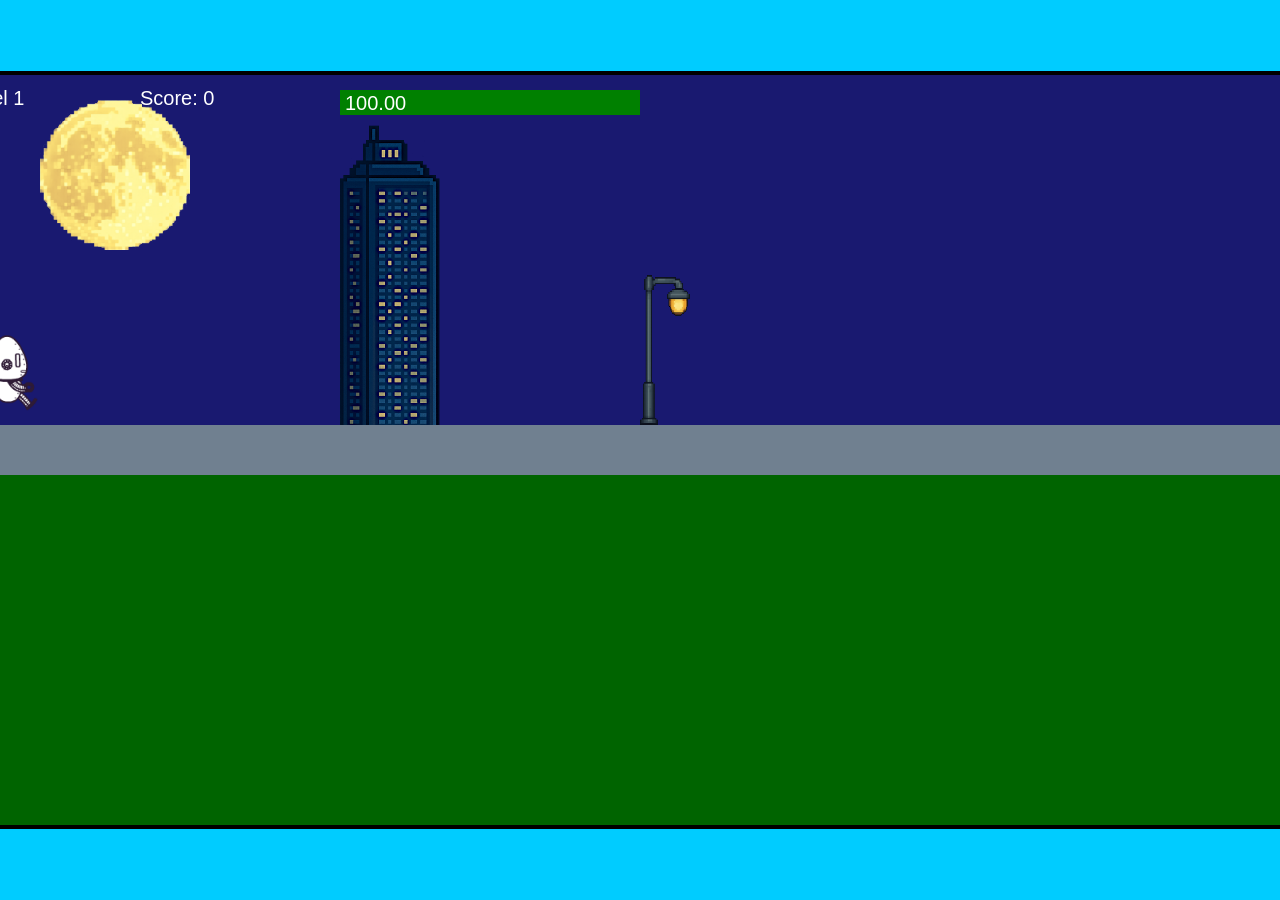
<file: fsd-projects/runtime/index.html>
<!DOCTYPE html>
<html lang="en">
  <head>
    <meta charset="UTF-8" />
    <meta name="viewport" content="width=device-width, initial-scale=1.0" />
    <title>Runtime Neo</title>
    <link rel="stylesheet" href="runtime.css" />
    <script src="https://code.jquery.com/jquery-3.1.0.js"></script>
    <script src="setup.js"></script>
    <script src="levels.js"></script>
    <script src="scenery.js"></script>
    <script src="student.js"></script>
    <script src="main.js"></script>
  </head>
  <body id="body">
    <canvas id="gameCanvas" width="1400" height="750"></canvas>
    <img id="player" src="images/halle.png" />
    <img id="projectile" src="images/projectile.png" />
    <img id="basicPlatform" src="images/interactable/basicPlatform.png" />
    <img id="spikes" src="images/interactable/spikes.png" />
    <img id="bug" src="images/interactable/bug.png" />
    <img id="healthUp" src="images/interactable/healthUp.png" />
    <img id="flag" src="images/interactable/flag.png" />
    <img id="moon" src="images/backgrounds/moon.png" />
    <img id="building" src="images/backgrounds/building.png" />
    <img id="lamp" src="images/backgrounds/lamp.png" />
  </body>
</html>
</file>
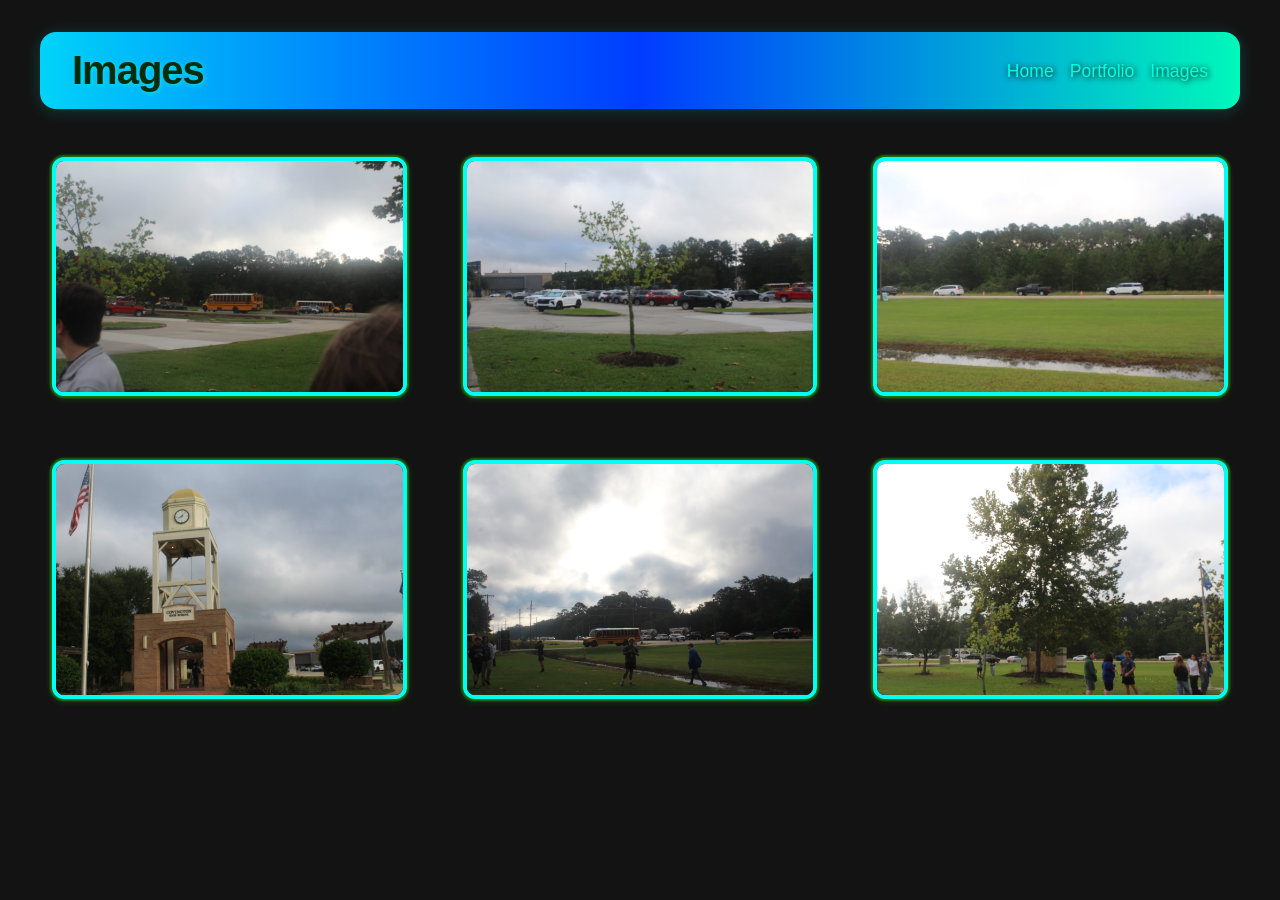
<file: images.html>
<!DOCTYPE HTML>
<html>
    <head>
        <title>Images</title>
        <style>
            body {
                background: #131313;
                color: #0042f7;
                font-family: 'Creepster', Arial, sans-serif;
                font-size: 20px;
                margin: 0;
                padding: 0;
            }
            #all-contents {
                max-width: 1200px;
                margin: 0 auto;
                padding: 0 24px;
            }
            nav {
                background: linear-gradient(90deg, #00d3f8 0%,#003cff , #00f8ba 100%);
                display: flex;
                align-items: center;
                padding: 16px 32px;
                border-radius: 16px;
                margin: 32px 0 24px 0;
                box-shadow: 0 2px 16px 0 rgba(0, 255, 255, 0.18);
            }
            h1 {
                flex: 1;
                margin: 0;
                font-weight: 600;
                font-size: 2.5rem;
                color: #072c09;
                letter-spacing: -1px;
                text-shadow: 1px 1px 4px #00eeffbe, 0 0 10px #01baf3;
            }
            #nav-ul {
                list-style: none;
                margin: 0;
                padding: 0;
                display: flex;
                gap: 16px;
            }
            .nav-li {
                display: inline-block;
            }
            #navanchor {
                text-decoration: none;
                color: #00ffdd;
                font-weight: 500;
                font-size: 1.1rem;
                transition: color 0.2s;
                text-shadow: 1px 1px 6px #000;
            }
            #navanchor:hover {
                color: #0059ff;
            }
            .image-grid {
                display: grid;
                grid-template-columns: repeat(3, 1fr);
                gap: 32px;
                margin-top: 32px;
            }
            .image-item {
                
                transition: transform 0.2s;
                display: flex;
                align-items: center;
                justify-content: center;
                padding: 16px;
            }
            .image-item img {
                max-width: 100%;
                max-height: 320px;
                border-radius: 12px;
                box-shadow: 0 0 2px 2px #37ff1457, 0 2px 8px 0 rgba(57,255,20,0.18);
                background: #18120f;
                border: 4px solid #00fff2;
                transition: box-shadow 0.2s, border-color 0.2s, transform 0.2s;
            }
            .image-item img:hover {
                box-shadow: 0 0 8px 8px #37ff1488, 0 2px 8px 0 rgba(57,255,20,0.18);
                border-color: #1900ff;
                transform: scale(1.08);
            }
            @media (max-width: 900px) {
                .image-grid {
                    grid-template-columns: repeat(2, 1fr);
                }
            }
            @media (max-width: 600px) {
                .image-grid {
                    grid-template-columns: 1fr;
                }
            }
    </style>
    </head>
    
    <body>
        <div id="all-contents">
            <nav>
                <h1>Images</h1>
                <ul id="nav-ul">
                    <li class="nav-li">
                        <a id="navanchor" href="index.html">Home</a>
                    </li>
                    <li class="nav-li">
                        <a id="navanchor" href="portfolio.html">Portfolio</a>
                        </li>
                     <li class="nav-li"><a id="navanchor" href="images.html">Images</a>
                    </li>
                    
                </ul>
            </nav>
                <div class="image-grid">
                    
                    
                    <div class="image-item"><img src="assets/IMG_9461.JPG" ></div>
                    <div class="image-item"><img src="assets/IMG_9462.JPG" ></div>
                    <div class="image-item"><img src="assets/IMG_9463.JPG" ></div>
                    <div class="image-item"><img src="assets/IMG_9464.JPG" ></div>
                    <div class="image-item"><img src="assets/IMG_9465.JPG" ></div>
                    <div class="image-item"><img src="assets/IMG_9466.JPG" ></div>
                </div>
                <!-- Modal for full-size image -->
                <div id="imageModal" class="modal">
                    <span class="close">&times;</span>
                    <span class="modal-arrow left">&#10094;</span>
                    <img class="modal-content" id="modalImg" alt="Full Size">
                    <span class="modal-arrow right">&#10095;</span>
                </div>
    </body>
      
      
      
      
      
      
      
        <script>
        // Modal logic with navigation
        const modal = document.getElementById('imageModal');
        const modalImg = document.getElementById('modalImg');
        const closeBtn = document.querySelector('.close');
        const leftArrow = document.querySelector('.modal-arrow.left');
        const rightArrow = document.querySelector('.modal-arrow.right');
        const images = Array.from(document.querySelectorAll('.image-item img'));
        let currentIndex = 0;

        function showModal(index) {
            currentIndex = index;
            modal.style.display = 'block';
            modalImg.src = images[index].src;
            modalImg.alt = images[index].alt;
        }

        images.forEach((img, idx) => {
            img.addEventListener('click', function() {
                showModal(idx);
            });
        });

        closeBtn.onclick = function() {
            modal.style.display = 'none';
            modalImg.src = '';
        }

        leftArrow.onclick = function(e) {
            e.stopPropagation();
            currentIndex = (currentIndex - 1 + images.length) % images.length;
            showModal(currentIndex);
        }

        rightArrow.onclick = function(e) {
            e.stopPropagation();
            currentIndex = (currentIndex + 1) % images.length;
            showModal(currentIndex);
        }

        window.onclick = function(event) {
            if (event.target === modal) {
                modal.style.display = 'none';
                modalImg.src = '';
            }
        }

        window.addEventListener('keydown', function(e) {
            if (modal.style.display === 'block') {
                if (e.key === 'ArrowLeft') {
                    currentIndex = (currentIndex - 1 + images.length) % images.length;
                    showModal(currentIndex);
                } else if (e.key === 'ArrowRight') {
                    currentIndex = (currentIndex + 1) % images.length;
                    showModal(currentIndex);
                } else if (e.key === 'Escape') {
                    modal.style.display = 'none';
                    modalImg.src = '';
                }
            }
        });
        </script>
        <style>
            .modal {
                display: none;
                position: fixed;
                z-index: 1000;
                left: 0;
                top: 0;
                width: 100vw;
                height: 100vh;
                overflow: auto;
                animation: fadeIn 0.3s;
            }
            .modal-content {
                display: block;
                margin: 5vh auto;
                max-width: 90vw;
                max-height: 80vh;
                border-radius: 18px;
                box-shadow: 0 8px 32px 0 rgba(57,255,20,0.32);
                background: #18120f;
                border: 6px solid #39ff14;
                animation: scaleUp 0.3s;
            }
            .close {
                position: absolute;
                top: 32px;
                right: 48px;
                color: #39ff14;
                font-size: 48px;
                font-weight: 300;
                cursor: pointer;
                z-index: 1001;
                transition: color 0.2s;
                text-shadow: 2px 2px 8px #000;
            }
            .close:hover {
                color: #fff;
            }
            .modal-arrow {
                position: absolute;
                top: 50%;
                transform: translateY(-50%);
                color: #39ff14;
                font-size: 64px;
                font-weight: 300;
                cursor: pointer;
                z-index: 1001;
                user-select: none;
                padding: 0 24px;
                transition: color 0.2s;
                text-shadow: 2px 2px 8px #000;
            }
            .modal-arrow.left {
                left: 0;
            }
            .modal-arrow.right {
                right: 0;
            }
            .modal-arrow:hover {
                color: #fff;
            }
            @keyframes fadeIn {
                from { opacity: 0; }
                to { opacity: 1; }
            }
            @keyframes scaleUp {
                from { transform: scale(0.95); }
                to { transform: scale(1); }
            }
        </style>
</html>
</file>
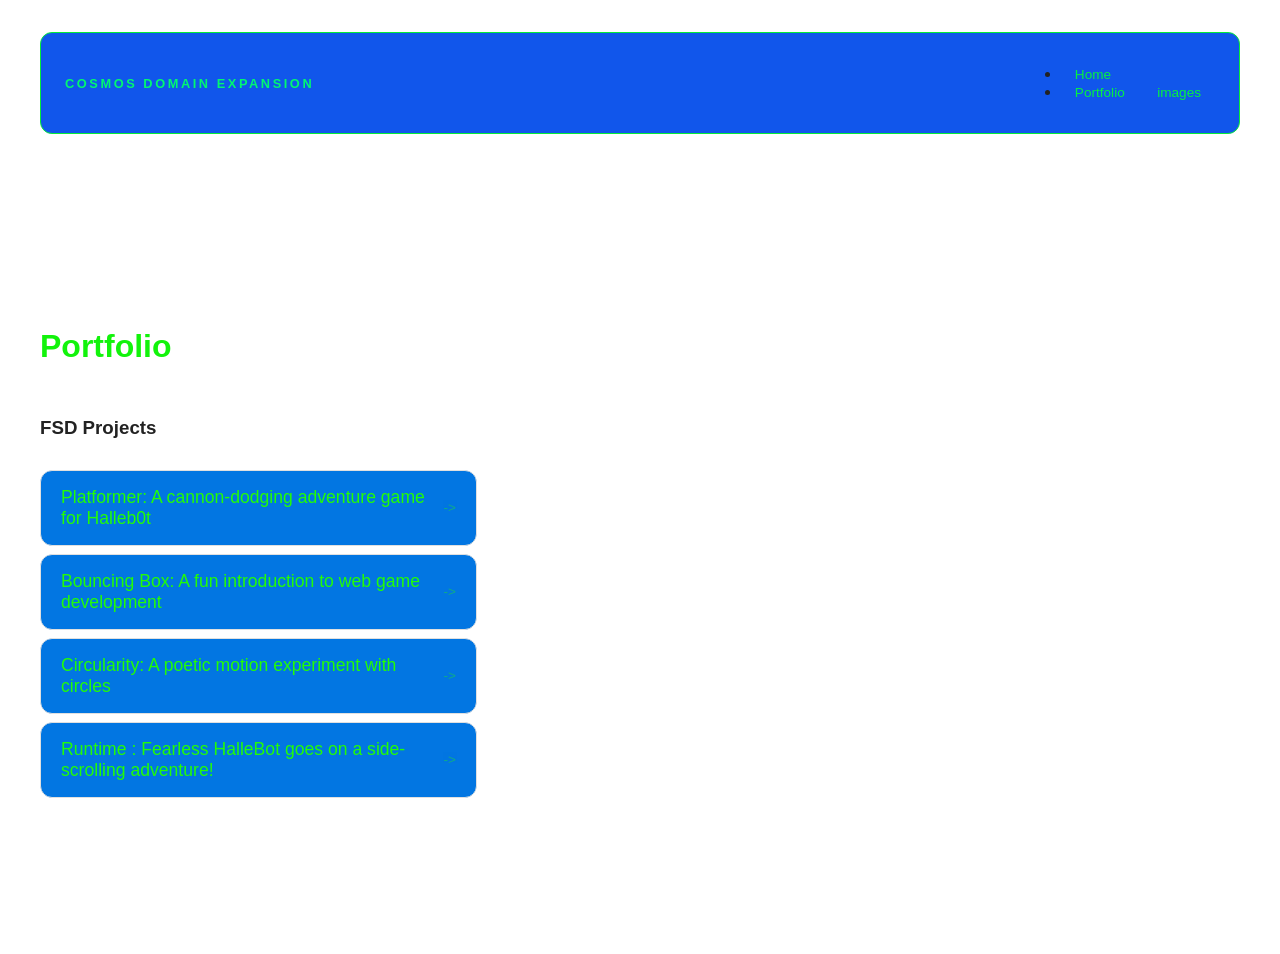
<file: portfolio.html>
<!DOCTYPE html>
<html>
  <head>
    <title>Cosmos Domain Expansion</title>
    <link rel="stylesheet" href="style.css" />
  </head>

  <body>
    <!-- All content goes here -->
    <div id="all-contents">
       <nav>
        <h1>Cosmos Domain Expansion</h1>
        <ul id="nav-ul">
          <li class="nav-li">
  <a href="index.html">Home</a>
</li>
<li class="nav-li">
  <a href="portfolio.html">Portfolio</a>
  <a href="images.html">images</a>
</li>
        </ul>
  </nav>

  <main>
<div class="content">
    <h1>Portfolio</h1>
    <h3>FSD Projects</h3>
    <ul id="portfolio">
      <li>
  <a href="fsd-projects/platformer/">Platformer: A cannon-dodging adventure game for Halleb0t</a>
</li>
<li>
  <a href="fsd-projects/bouncing-box/">Bouncing Box: A fun introduction to web game development</a>
</li>
<li>
  <a href="fsd-projects/circularity/">Circularity: A poetic motion experiment with circles</a>
</li>
<li>
 <a href="fsd-projects/runtime/">Runtime : Fearless HalleBot goes on a side-scrolling adventure!</a>
</li>


    </ul>

    <!-- ASD Projects will go here -->

  </div>
  </main>
    </div>
  </body>
</html>
</file>
<file: fsd-projects/runtime/runtime.css>
/* runtime.css */
/* Styles for Runtime Neo auto-runner game */

img {
  display: none;
}

#gameCanvas {
  position: absolute;
  border: 4px solid #000;
  top: 50%;
  left: 50%;
  transform: translate(-50%, -50%);
}

body {
  margin: 0;
  background-color: #00ccff;
  font-family: Arial, sans-serif;
  text-align: center;
  overflow: hidden;
}
</file>
<file: style.css>
* {
  box-sizing: border-box;
}

body {
  margin: 0;
  background-image: url(https://tse4.mm.bing.net/th/id/OIP.LLKlwkmovHDub3lkT85bWAHaE8?r=0&o=7rm=3&rs=1&pid=ImgDetMain&o=7&rm=3);
  background-size:cover;
  
  color: #222;
  font-family: "Comic Sans MS", Arial, sans-serif;
}

#all-contents {
  max-width: 1500px;
  min-height: 100vh;
  margin: 0 auto;
  padding: 32px 40px;
}
main {
   display: grid;
  grid-template-columns: minmax(220px, 1fr) minmax(420px, 1.6fr);
  align-items: center;
  min-height: calc(100vh - 160px);
  gap: clamp(32px, 5vw, 80px);
}

.sidebar {
  width: 100%;
}

.content {
  display: flex;
  flex-direction: column;
  align-items: flex-start;
  gap: 12px;
}
h2 {
  margin: 0;
  font-size: clamp(4rem, 10vw, 7rem);
  line-height: 0.9;
  font-weight: 900;
  letter-spacing: -0.04em;
  text-transform: uppercase;
  color: #00ffd5;
}

.content > p {
  margin: 0;
  color: #00ffdd;
  font-size: 0.9rem;
  text-transform: uppercase;
  letter-spacing: 0.15em;
  line-height: 1.4;
}
#interests {
  margin-top: 32px;
  width: 100%;
}

#interests h3 {
  margin: 0 0 12px;
  font-size: 0.75rem;
  font-weight: 700;
  text-transform: uppercase;
  letter-spacing: 0.2em;
  color: #0baff0;
}

#interests ul {
  list-style: none;
  margin: 0;
  padding: 0;
  display: flex;
  flex-wrap: wrap;
  gap: 8px;
}

#interests li {
  color: #0ae615;
  font-size: 1rem;
  font-weight: 600;
  padding: 10px 20px;
  background: #faf605;
  border: 1px solid #01fc01;
  border-radius: 100px;
  transition:
    background 0.25s ease,
    color 0.25s ease,
    transform 0.25s ease;
  cursor: default;
}

#interests li:hover {
  background: #37e60b;
  color: #03fcef;
  border-color: #07aaeb;
  transform: translateY(-2px);
}
.sidebar-img {
  width: 100%;
  max-width: 760px;
  aspect-ratio: 3 / 4;
  object-fit: cover;
  display: block;
  border-radius: 24px;
  box-shadow: 0 8px 30px rgb(2, 48, 248);
  transition:
    filter 0.4s ease,
    transform 0.4s ease,
    box-shadow 0.4s ease;
}

.sidebar-img:hover {
  filter: grayscale(0%);
  transform: translateY(-4px);
  box-shadow: 0 16px 40px rgba(0, 0, 0, 0.18);
}
nav {
  display: flex;
  justify-content: space-between;
  align-items: center;
  margin-bottom: 48px;
  padding: 16px 24px;
  background: #2d09f7;
  border: 1px solid #5fec0d;
  border-radius: 12px;
}

nav h1 {
  margin: 0;
  font-size: 0.8rem;
  font-weight: 700;
  text-transform: uppercase;
  letter-spacing: 0.2em;
  color: #1eec6d;
}

.nav-ul {
  list-style: none;
  display: flex;
  gap: 8px;
  margin: 0;
  padding: 0;
}

.nav-li a {
  color: #06f1aa;
  text-decoration: none;
  font-size: 0.85rem;
  font-weight: 500;
  padding: 6px 14px;
  border-radius: 8px;
  transition:
    background 0.25s ease,
    color 0.25s ease;
}

.nav-li a:hover {
  background: #0af129;
  color: #0560e9;
}
nav {
  background: #1156eb;
  border-color: #05ec37;
}

nav h1 {
  color: #01f870;
}

.nav-li a {
  color: #06f141;
}

.nav-li a:hover {
  background: #0e5df1;
  color: #fff;
}
/* Portfolio styles */
.content h1 {
  color: rgb(18, 243, 11);
}

#portfolio {
  list-style: none;
  margin: 0;
  padding: 0;
  width: 100%;
  display: flex;
  flex-direction: column;
  gap: 8px;
}

#portfolio li {
  border-radius: 12px;
  overflow: hidden;
}

#portfolio a {
  display: flex;
  justify-content: space-between;
  align-items: center;
  text-decoration: none;
  color: #23fc07;
  padding: 16px 20px;
  font-size: 1.1rem;
  font-weight: 500;
  background: #0276e2;
  border: 1px solid #e0e0e0;
  border-radius: 12px;
  transition: background 0.25s ease, color 0.25s ease, transform 0.25s ease;
}

#portfolio a:hover {
  background: #0529f5;
  color: #36f706;
  transform: translateX(4px);
}

#portfolio a::after {
  content: "->";
  font-size: 0.85rem;
  opacity: 0.4;
  transition: opacity 0.25s ease;
  white-space: nowrap;
}

#portfolio a:hover::after {
  opacity: 1;
}
</file>
